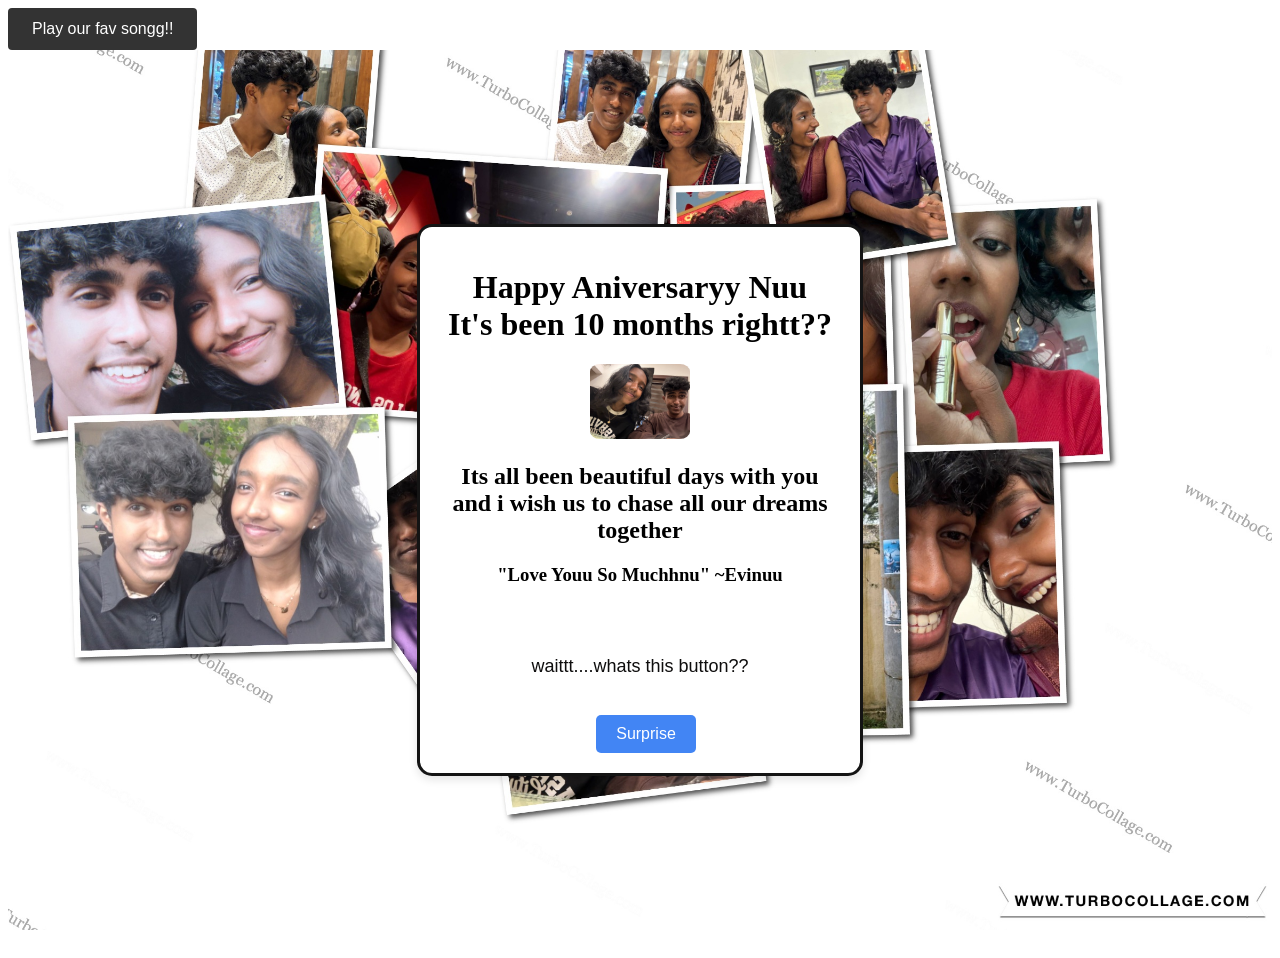
<file: index.html>
<!DOCTYPE html>
<html lang="en">
<head>
    <meta charset="UTF-8">
    <meta name="viewport" content="width=device-width, initial-scale=1.0">
    <link rel="stylesheet" href="gostyle.css">
    <title>For you</title>
    <script lang="JavaScript">
        window.onload = function() {
            var audio = document.querySelector("audio");
            audio.play();
        };
    </script>
</head>
<body>
    <div class="music">

     <audio id="backgroundMusic" loop>
        <source src="2.mp3" type="audio/mpeg">
        Your browser does not support the audio element.
     </audio>

     <button id="playPauseButton">Play our fav songg!!</button>

     <script>
        const backgroundMusic = document.getElementById('backgroundMusic');
        const playPauseButton = document.getElementById('playPauseButton');

        function toggleMusicPlayback() {
            if (backgroundMusic.paused) {
                backgroundMusic.play();
                playPauseButton.textContent = 'Pause';
            } else {
                backgroundMusic.pause();
                playPauseButton.textContent = 'Play our fav songg!!';
            }
        }

        playPauseButton.addEventListener('click', toggleMusicPlayback);
    </script>

    </div>

    <audio src="2.mp3"></audio>
    <div class="card">
        <div class="content">
            <h1>Happy Aniversaryy Nuu <br>It's been 10 months rightt??</h1>
            <img src="1.jpg" alt="us">
            <h2>Its all been beautiful days with you and i wish us to chase all our dreams together</h2>
            <h3>"Love Youu So Muchhnu" ~Evinuu</h3>
            <br>
            <br>
            <p>waittt....whats this button??</p>&nbsp;&nbsp;
            <button onclick="location.href='gostyles2.html'">Surprise</button>
            
         </div>
    </div>
</body>
</html>
</file>
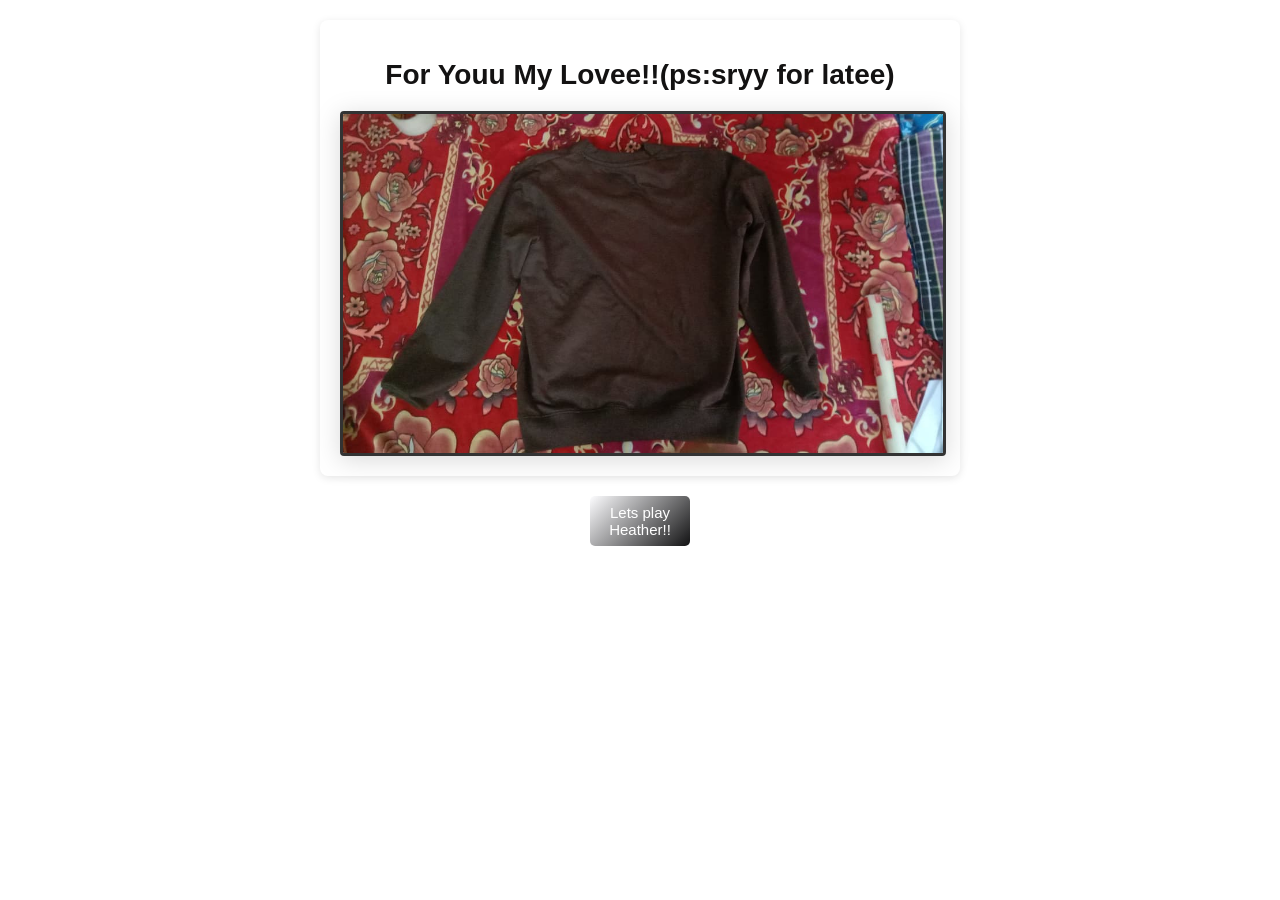
<file: gostyles2.html>
<!DOCTYPE html>
<html lang="en">
<head>
    <meta charset="UTF-8">
    <meta name="viewport" content="width=device-width, initial-scale=1.0">
    <title>Document</title>
    <link rel="stylesheet" href="gostyles2.css">
</head>
<body>
    <div class="sweater">
        <h1>For Youu My Lovee!!(ps:sryy for latee) </h1>
        <img src="5.jpg">
    </div>


    <div class="music">
        <audio id="song">
            <p>Your Song Name</p>
            <source src="6.mp3" type="audio/mpeg">
        </audio>
        <button onclick="togglePlay()">Lets play Heather!!</button>

        <script>
        function togglePlay() {
            const audio = document.getElementById('song');
            if (audio.paused) {
                audio.play();
            } else {
                audio.pause();
            }
        }
        </script>
    </div>
</body>
</html>
</file>
<file: gostyle.css>
.body{
    font-family: Arial, sans-serif;
            display: flex;
            justify-content: center;
            align-items: center;
            height: 100vh;
            background-color: aliceblue;
}


.card{
    background-image: url('4.jpg'); /* Replace with your image path */
    background-size: cover;
    background-position: center;
    height: 100%;
    width: 100%;
    background-size: cover; /* Ensures the image covers the entire area */
    background-repeat: no-repeat; /* Prevents the image from repeating */
    background-position: center center; /* Centers the image horizontally and vertically */
    background-attachment: fixed;
    position: relative; /* Important for positioning content */
    display: flex;
    justify-content: center;
    align-items: center;
    height: 100vh;
    margin: 0; 
}

.content{
    background-color: white;
    border-radius: 15px;
    border: 3px solid #141414;
    box-shadow: 0 4px 8px rgba(0, 0, 0, 0.1);
    width: 400px;
    padding: 20px;
    text-align: center;
}

.content img{
    width: 100px;
    border-radius: 10%;

}

.content p{
    font-size: 18px;
    font-family: 'Franklin Gothic Medium', 'Arial Narrow', Arial, sans-serif;
    color: #0e0d0d;
    margin-top: 15px;
}

.content button{
    background-color: #4285F4;
    color: white;
    border: none;
    padding: 10px 20px;
    border-radius: 5px;
    cursor: pointer;
    font-size: 16px;
    margin-top: 20px;
}

.music button {
    background-color: #333;
    color: white;
    padding: 12px 24px;
    border: none;
    border-radius: 4px;
    font-size: 16px;
    cursor: pointer;
    transition: background-color 0.3s ease;
}

.music button:hover {
    background-color: #181717;
}

.music button:active {
    background-color: #222;

}
</file>
<file: gostyles2.css>
.sweater {
    background-color: white;
    padding: 20px;
    border-radius: 8px;
    box-shadow: 0 2px 8px rgba(0, 0, 0, 0.1);
    max-width: 600px;
    margin: 20px auto;
}
.sweater img {
    filter: drop-shadow(0 4px 12px rgba(0, 0, 0, 0.15));
    backdrop-filter: blur(8px);
}
.sweater h1 {
    font-size: 28px;
    color: #131212;
    margin-bottom: 20px;
    text-align: center;
    font-family: Arial, sans-serif;
}

.sweater img {
    width: 100%;
    border: 3px solid #ddd;
    border-radius: 3px;
    border-color: #333;
    height: auto;
    display: block;
    border-radius: 4px;
}

.music {
    display: flex;
    align-items: center;
    justify-content: center;
    margin-top: 20px;
    gap: 10px;
}

.music button {
    width: 100px;
    height: 50px;
    border: none;
    border-radius: 5px;
    background: linear-gradient(135deg, #fdfdff 0%, #121213 100%);
    color: white;
    font-size: 15px;
    padding: 5px 10px;
    cursor: pointer;
    transition: transform 0.2s, box-shadow 0.2s;
    display: flex;
    align-items: center;
    justify-content: center;
}

.music button:hover {
    transform: scale(1.1);
    box-shadow: 0 4px 12px rgba(102, 126, 234, 0.4);
}

.music button:active {
    transform: scale(0.95);
}
</file>
